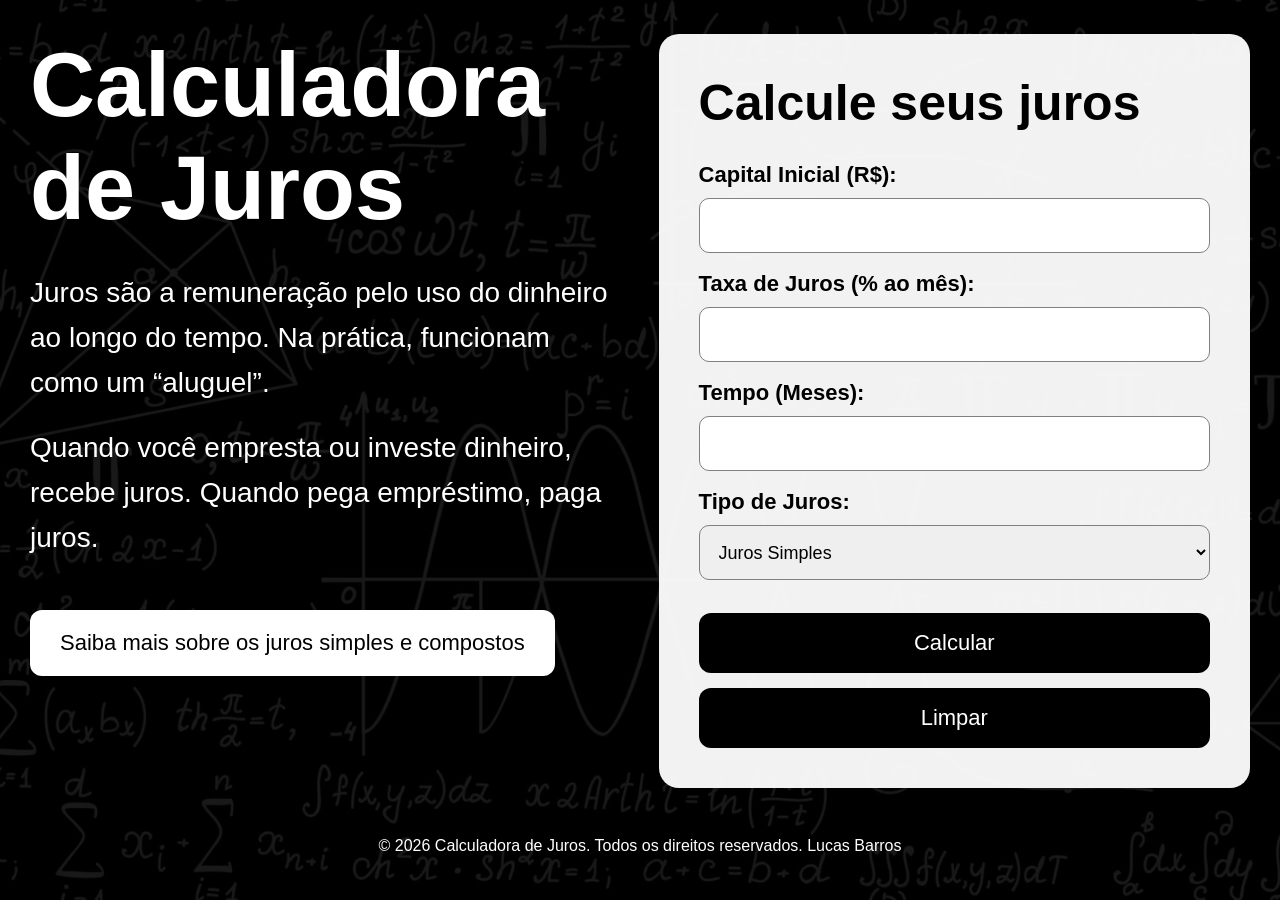
<file: index.html>
<!DOCTYPE html>
<html lang="pt-br">
<head>
    <meta charset="UTF-8">
    <meta name="viewport" content="width=device-width, initial-scale=1.0">
    <title>Calculadora de Juros</title>
    <link rel="stylesheet" href="style.css">
</head>
<body>

    <div class="container">

        <div class="ladoEsquerdo">

            <h1>Calculadora de Juros</h1>

            <p>
                Juros são a remuneração pelo uso do dinheiro ao longo do tempo.
                Na prática, funcionam como um “aluguel”.
            </p>

            <p>
                Quando você empresta ou investe dinheiro,
                recebe juros. Quando pega empréstimo,
                paga juros.
            </p>

            <a href="saibamais.html" target="_blank" class="btnSaibaMais">Saiba mais sobre os juros simples e compostos</a>

        </div>

        <div class="ladoDireito">

            <form onsubmit="event.preventDefault(); calcular();">

                <h2>Calcule seus juros</h2>

                <label for="capital">Capital Inicial (R$):</label>

                <input
                type="number"
                id="capital"
                step="0.01"
                required>

                <br><br>

                <label for="taxa">Taxa de Juros (% ao mês):</label>

                <input
                type="number"
                id="taxa"
                step="0.1"
                required>

                <br><br>

                <label for="tempo">

                    Tempo (Meses):

                </label>

                <input
                type="number"
                id="tempo"
                required>

                <br><br>

                <div id="campoAporte">

                    <label for="aporte">

                        Aporte Mensal (R$):

                    </label>

                    <input
                    type="number"
                    id="aporte">

                    <br><br>

                </div>

                <label for="tipoJuros">

                    Tipo de Juros:

                </label>

                <select
                id="tipoJuros"
                required
                onchange="mostrarAporte()">

                    <option value="simples">Juros Simples</option>

                    <option value="composto">Juros Compostos</option>

                </select>

                <br><br>

                <button type="submit">Calcular</button>

                <button type="button" onclick="limparCampos()">Limpar</button>

            </form>

        </div>

    </div>

    <!-- resultado em card -->

    <div id="cardResultado">
        <div id="conteudoResultado">
            <h2>Resultado</h2>
            <p id="textoResultado"></p>
            <button onclick="fecharResultado()">Fechar</button>

        </div>

    </div>

    <script src="script.js"></script>

    <footer>
        <p>&copy; 2026 Calculadora de Juros. Todos os direitos reservados. Lucas Barros</p>
    </footer>

</body>
</html>
</file>
<file: style.css>
*{
    margin: 0;
    padding: 0;
    box-sizing: border-box;
}

body{
    font-family: Arial, sans-serif;
    min-height: 100vh;
    display: flex;
    flex-direction: column;
    justify-content: center;
    padding: 30px;

    background-image:
    linear-gradient(
        rgba(0,0,0,0.90),
        rgba(0,0,0,0.90)
    ),
    url("img/fotofundo.jpg");

    background-size: cover;
    background-position: center;
    background-repeat: no-repeat;
}

.container{
    width: 100%;
    max-width: 1300px;
    margin: auto;
    display: flex;
    gap: 40px;
}

.ladoEsquerdo{
    width: 50%;
}

.ladoEsquerdo h1{
    font-size: 90px;
    margin-bottom: 30px;
    color: white;
}

.ladoEsquerdo p{
    font-size: 28px;
    line-height: 45px;
    margin-bottom: 20px;
    color: white;
}

.btnSaibaMais{
    display: inline-block;
    margin-top: 30px;
    background-color: white;
    color: black;
    text-decoration: none;
    padding: 20px 30px;
    border-radius: 12px;
    font-size: 22px;
    transition: 0.3s;
}

.btnSaibaMais:hover{
    transform: translateY(-3px);
}

.ladoDireito{
    width: 50%;
    background-color: rgba(255,255,255,0.95);
    padding: 40px;
    border-radius: 20px;
}

.ladoDireito h2{
    font-size: 50px;
    margin-bottom: 30px;
}

label{
    font-size: 22px;
    font-weight: bold;
}

input,
select{
    width: 100%;
    height: 55px;
    margin-top: 10px;
    padding-left: 15px;
    border-radius: 10px;
    border: 1px solid gray;
    font-size: 18px;
}

#campoAporte{
    display: none;
}

button{
    width: 100%;
    height: 60px;
    border: none;
    border-radius: 12px;
    background-color: black;
    color: white;
    font-size: 22px;
    cursor: pointer;
    margin-top: 15px;
    transition: 0.3s;
}

button:hover{
    opacity: 0.9;
}

#cardResultado{
    position: fixed;
    top: 0;
    left: 0;
    width: 100%;
    height: 100%;
    background-color: rgba(0,0,0,0.7);
    display: none;
    justify-content: center;
    align-items: center;
}

#conteudoResultado{
    background-color: white;
    width: 450px;
    max-width: 90%;
    padding: 35px;
    border-radius: 20px;
    text-align: center;
}

#conteudoResultado h2{
    font-size: 45px;
    margin-bottom: 25px;
}

#textoResultado{
    font-size: 24px;
    line-height: 45px;
    margin-bottom: 25px;
}

footer{
    color: white;
    text-align: center;
    margin-top: 30px;
    padding: 15px;
}

/* Responsividade */

@media (max-width: 1000px){

    .container{
        flex-direction: column;
    }

    .ladoEsquerdo,
    .ladoDireito{
        width: 100%;
    }

    .ladoEsquerdo h1{
        font-size: 60px;
    }

    .ladoEsquerdo p{
        font-size: 22px;
        line-height: 35px;
    }

    .ladoDireito h2{
        font-size: 40px;
    }
}
/* --------------------- chat */
@media (max-width: 600px){

    .ladoEsquerdo h1{
        font-size: 45px;
    }
/* --------------------- */
    .ladoEsquerdo p{
        font-size: 18px;
        line-height: 30px;
    }

    .ladoDireito{
        padding: 25px;
    }

    .ladoDireito h2{
        font-size: 32px;
    }

    label{
        font-size: 18px;
    }

    button{
        font-size: 18px;
    }
}
</file>
